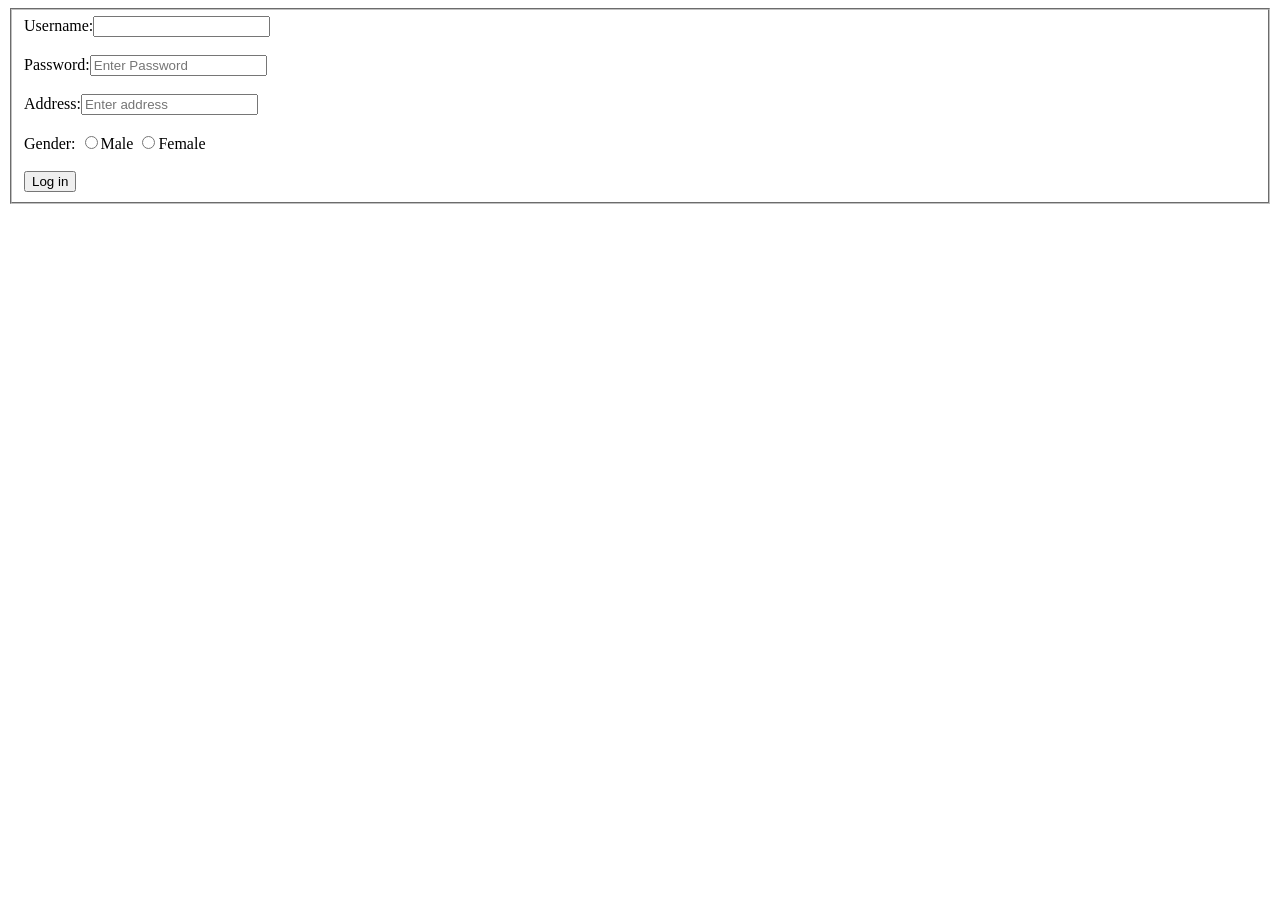
<file: form.html>
<!DOCTYPE html>
<html lang="en">
<head>
    <meta charset="UTF-8">
    <meta name="viewport" content="width=device-width, initial-scale=1.0">
    <title>Document</title>
</head> 
<body>
    <form>
    <fieldset>
    Username:<input type="text" plaeholder="Enter name" name="uname" >
    <br>
    <br>  
    Password:<input type="text" placeholder="Enter Password">
    <br>
    <br>
    Address:<input type="text" placeholder="Enter address" name="aname">
    <br>
    <br>

    Gender: <input type="radio" name="r1">Male  <input type="radio" name="r1">Female
    <br>
    <br>
    <input type="button" value="Log in">
    </fieldset>
    </form>
</body>
</html>
</file>
